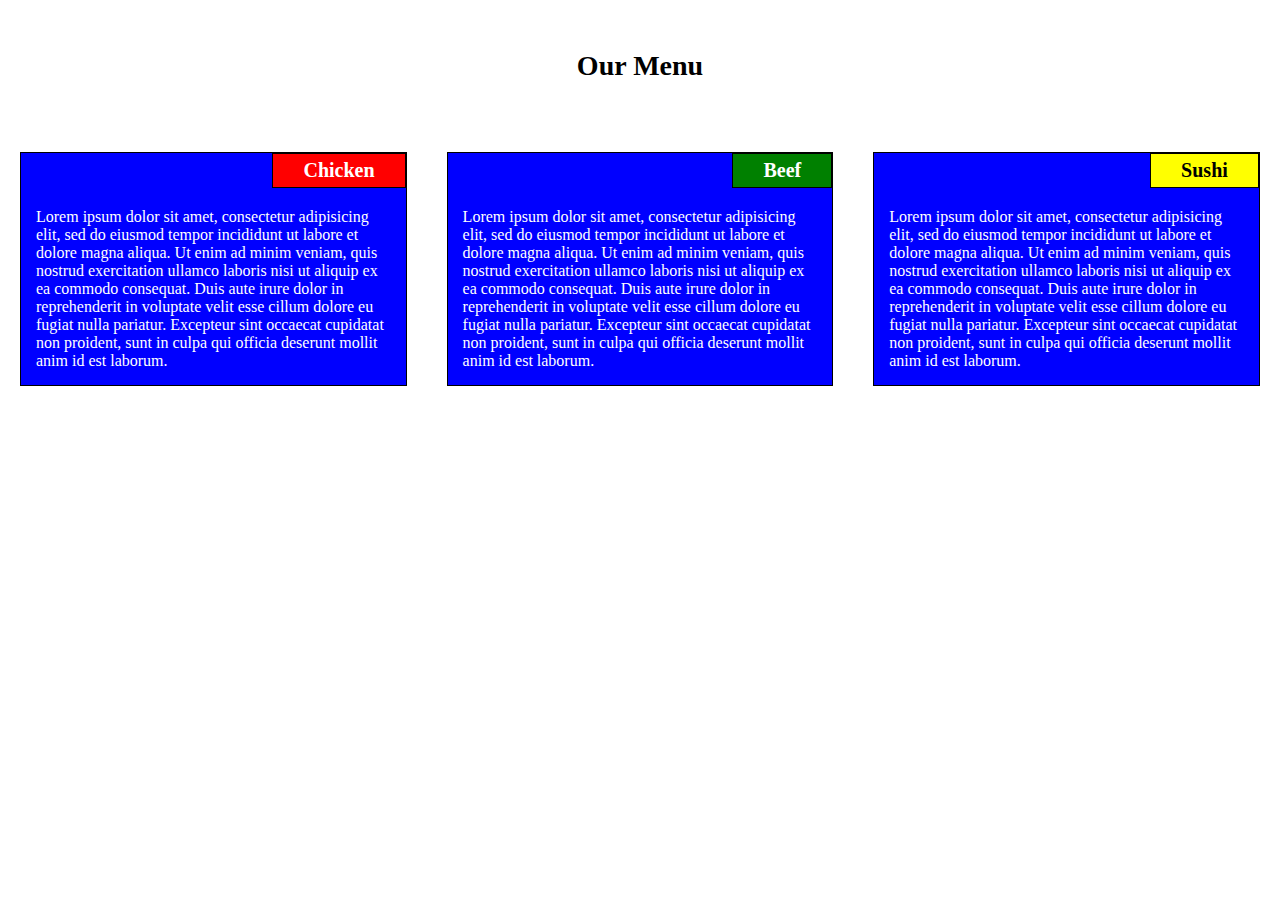
<file: module2-assignment/index.html>
<!DOCTYPE html>
<html>
<head>
	<title>Module2 Assignment page</title>
	<meta charset="UTF-8">
	<meta name="viewport" content="width=device-width, initial-scale=1.0">
	<link rel="stylesheet" href="css/style.css">
</head>
<body>
	<h1 id="heading">Our Menu</h1>
	<div id="s1">
		<section id="sec1">
			<h2 id="sec-h1">Chicken</h2>
			<p>Lorem ipsum dolor sit amet, consectetur adipisicing elit, sed do eiusmod
				tempor incididunt ut labore et dolore magna aliqua. Ut enim ad minim veniam,
				quis nostrud exercitation ullamco laboris nisi ut aliquip ex ea commodo
				consequat. Duis aute irure dolor in reprehenderit in voluptate velit esse
				cillum dolore eu fugiat nulla pariatur. Excepteur sint occaecat cupidatat non
				proident, sunt in culpa qui officia deserunt mollit anim id est laborum.
		</section>
	</div>

	<div id="s2">
		<section id="sec2"> 
			<h2 id="sec-h2">Beef</h2>
			<p>Lorem ipsum dolor sit amet, consectetur adipisicing elit, sed do eiusmod
				tempor incididunt ut labore et dolore magna aliqua. Ut enim ad minim veniam,
				quis nostrud exercitation ullamco laboris nisi ut aliquip ex ea commodo
				consequat. Duis aute irure dolor in reprehenderit in voluptate velit esse
				cillum dolore eu fugiat nulla pariatur. Excepteur sint occaecat cupidatat non
				proident, sunt in culpa qui officia deserunt mollit anim id est laborum.</p>
		</section>
	</div>

	<div id="s3">
		<section id="sec3"> 
			<h2 id="sec-h3">Sushi</h2>
			<p>Lorem ipsum dolor sit amet, consectetur adipisicing elit, sed do eiusmod
				tempor incididunt ut labore et dolore magna aliqua. Ut enim ad minim veniam,
				quis nostrud exercitation ullamco laboris nisi ut aliquip ex ea commodo
				consequat. Duis aute irure dolor in reprehenderit in voluptate velit esse
				cillum dolore eu fugiat nulla pariatur. Excepteur sint occaecat cupidatat non
				proident, sunt in culpa qui officia deserunt mollit anim id est laborum.</p>
		</section>
	</div>
</body>
</html>
</file>
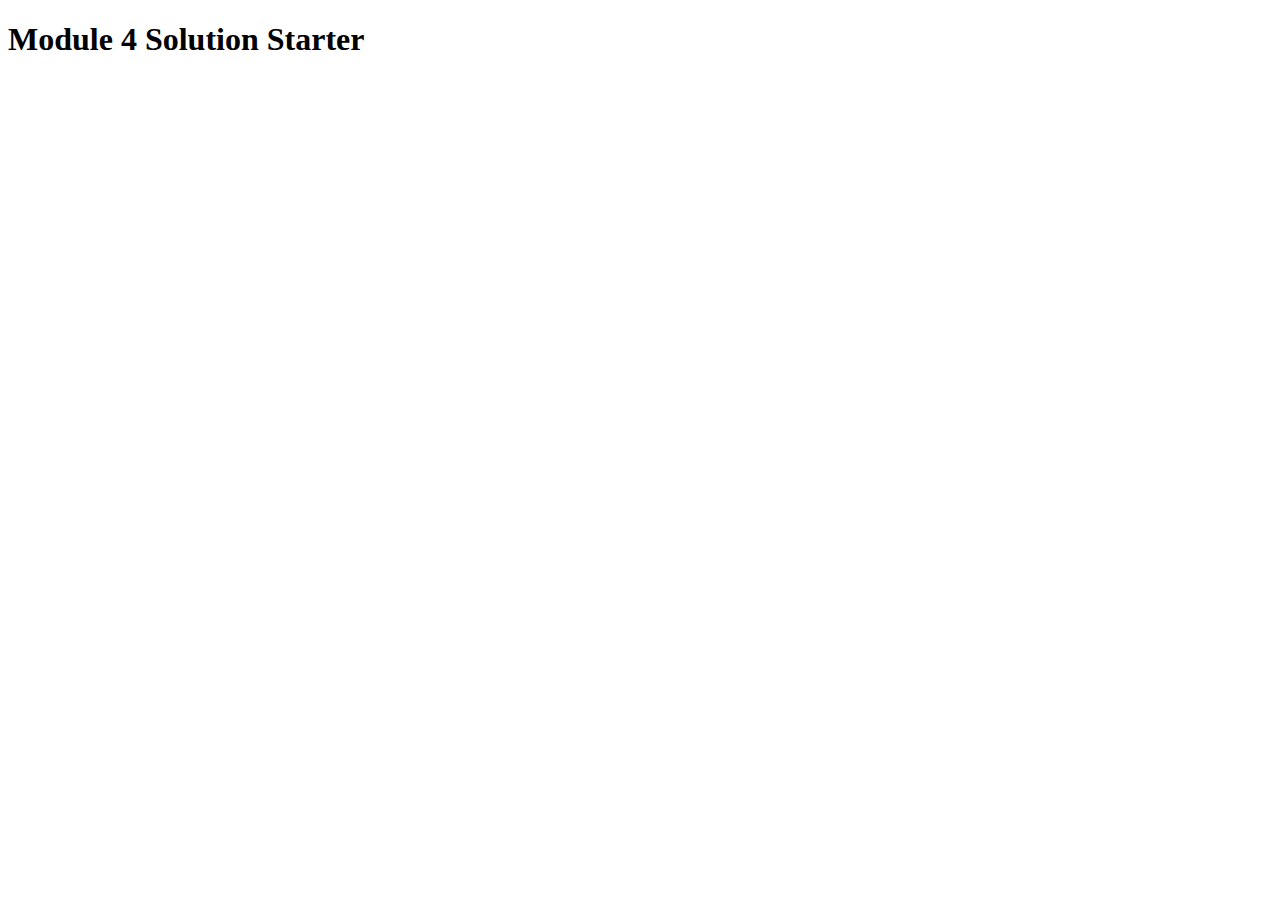
<file: module4-assignment/index.html>
<!DOCTYPE html>
<html>
<head>
  <meta charset="utf-8">
  <title>Module 4 Solution Starter</title>
  <script src="SpeakHello.js"></script>
  <script src="SpeakGoodBye.js"></script>
  <script src="script.js"></script>
</head>
<body>
  <h1>Module 4 Solution Starter</h1>
</body>
</html>
</file>
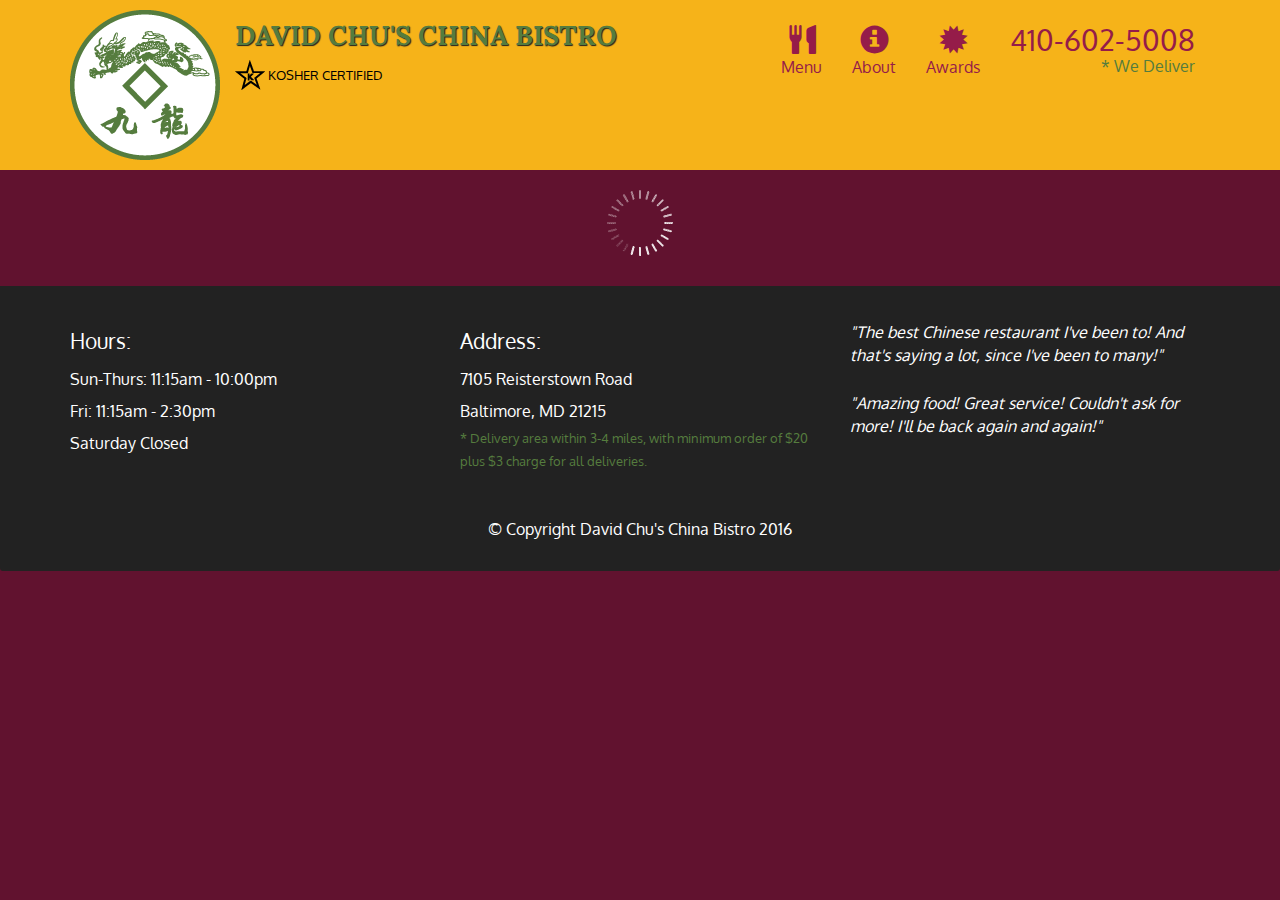
<file: module5-assignment/index.html>
<!doctype html>
<html lang="en">
  <head>
    <meta charset="utf-8">
    <meta http-equiv="X-UA-Compatible" content="IE=edge">
    <meta name="viewport" content="width=device-width, initial-scale=1">
    <title>David Chu's China Bistro</title>
    <link rel="stylesheet" href="css/bootstrap.min.css">
    <link rel="stylesheet" href="css/styles.css">
    <link href='https://fonts.googleapis.com/css?family=Oxygen:400,300,700' rel='stylesheet' type='text/css'>
    <link href='https://fonts.googleapis.com/css?family=Lora' rel='stylesheet' type='text/css'>
  </head>
<body>
  <header>
    <nav id="header-nav" class="navbar navbar-default">
      <div class="container">
        <div class="navbar-header">
          <a href="index.html" class="pull-left visible-md visible-lg">
            <div id="logo-img" alt="Logo image"></div>
          </a>

          <div class="navbar-brand">
            <a href="index.html"><h1>David Chu's China Bistro</h1></a>
            <p>
              <img src="images/star-k-logo.png" alt="Kosher certification">
              <span>Kosher Certified</span>
            </p>
          </div>

          <button id="navbarToggle" type="button" class="navbar-toggle collapsed" data-toggle="collapse" data-target="#collapsable-nav" aria-expanded="false">
            <span class="sr-only">Toggle navigation</span>
            <span class="icon-bar"></span>
            <span class="icon-bar"></span>
            <span class="icon-bar"></span>
          </button>
        </div>
        
        <div id="collapsable-nav" class="collapse navbar-collapse">
           <ul id="nav-list" class="nav navbar-nav navbar-right">
            <li id="navHomeButton" class="visible-xs active">
              <a href="index.html">
                <span class="glyphicon glyphicon-home"></span> Home</a>
            </li>
            <li id="navMenuButton">
              <a href="#" onclick="$dc.loadMenuCategories();">
                <span class="glyphicon glyphicon-cutlery"></span><br class="hidden-xs"> Menu</a>
            </li>
            <li>
              <a href="#">
                <span class="glyphicon glyphicon-info-sign"></span><br class="hidden-xs"> About</a>
            </li>
            <li>
              <a href="#">
                <span class="glyphicon glyphicon-certificate"></span><br class="hidden-xs"> Awards</a>
            </li>
            <li id="phone" class="hidden-xs">
              <a href="tel:410-602-5008">
                <span>410-602-5008</span></a><div>* We Deliver</div>
            </li>
          </ul><!-- #nav-list -->
        </div><!-- .collapse .navbar-collapse -->
      </div><!-- .container -->
    </nav><!-- #header-nav -->
  </header>

  <div id="call-btn" class="visible-xs">
    <a class="btn" href="tel:410-602-5008">
    <span class="glyphicon glyphicon-earphone"></span>
    410-602-5008
    </a>
  </div>
  <div id="xs-deliver" class="text-center visible-xs">* We Deliver</div>

  <div id="main-content" class="container"></div>

  <footer class="panel-footer">
    <div class="container">
      <div class="row">
        <section id="hours" class="col-sm-4">
          <span>Hours:</span><br>
          Sun-Thurs: 11:15am - 10:00pm<br>
          Fri: 11:15am - 2:30pm<br>
          Saturday Closed
          <hr class="visible-xs">
        </section>
        <section id="address" class="col-sm-4">
          <span>Address:</span><br>
          7105 Reisterstown Road<br>
          Baltimore, MD 21215
          <p>* Delivery area within 3-4 miles, with minimum order of $20 plus $3 charge for all deliveries.</p>
          <hr class="visible-xs">
        </section>
        <section id="testimonials" class="col-sm-4">
          <p>"The best Chinese restaurant I've been to! And that's saying a lot, since I've been to many!"</p>
          <p>"Amazing food! Great service! Couldn't ask for more! I'll be back again and again!"</p>
        </section>
      </div>
      <div class="text-center">&copy; Copyright David Chu's China Bistro 2016</div>
    </div>
  </footer>

  <!-- jQuery (Bootstrap JS plugins depend on it) -->
  <script src="js/jquery-2.1.4.min.js"></script>
  <script src="js/bootstrap.min.js"></script>
  <script src="js/ajax-utils.js"></script>
  <script src="js/script.js"></script>
</body>
</html>
</file>
<file: module2-assignment/css/style.css>
* {
	box-sizing: border-box;
	font-family: "Times New Roman", Times, serif;
	padding:0;
	margin:0;
}

#heading {
	text-align: center;
	font-size: 175%;
	margin:50px;
}

div {
	float:left;
}

section {
	position:relative;
	border: 1px solid black;
	background:blue;
	color:white;
	padding:15px;
	margin:20px;
}

section p {
	margin-top:40px;
}
h2 {
	position:absolute;
	top:0;
	right:0;
	padding:5px 30px;
	border:1px solid black;
	font-size:125%;
}

#sec-h1 {
	background:red;
}

#sec-h2 {
	background:green;
}

#sec-h3 {
	background:yellow;
	color:black;
}

@media (min-width: 992px) {
	div {
		width:33.33%;
	}
}

@media (min-width: 768px) and (max-width: 991px) {
	#s1, #s2 {
		width:50%;
	}
}
</file>
<file: module5-assignment/css/styles.css>
body {
  font-size: 16px;
  color: #fff;
  background-color: #61122f;
  font-family: 'Oxygen', sans-serif;
}

/** HEADER **/
#header-nav {
  background-color: #f6b319;
  border-radius: 0;
  border: 0;
}

#logo-img {
  background: url('../images/restaurant-logo_large.png') no-repeat;
  width: 150px;
  height: 150px;
  margin: 10px 15px 10px 0;
}

.navbar-brand {
  padding-top: 25px;
}
.navbar-brand h1 { /* Restaurant name */
  font-family: 'Lora', serif;
  color: #557c3e;
  font-size: 1.5em;
  text-transform: uppercase;
  font-weight: bold;
  text-shadow: 1px 1px 1px #222;
  margin-top: 0;
  margin-bottom: 0;
  line-height: .75;
}
.navbar-brand a:hover, .navbar-brand a:focus {
  text-decoration: none;
}
.navbar-brand p { /* Kosher cert */
  color: #000;
  text-transform: uppercase;
  font-size: .7em;
  margin-top: 15px;
}
.navbar-brand p span { /* Star-K */
  vertical-align: middle;
}

#nav-list {
  margin-top: 10px;
}
#nav-list a {
  color: #951C49;
  text-align: center;
}
#nav-list a:hover {
  background: #E7E7E7;
}
#nav-list a span {
  font-size: 1.8em;
}

#phone {
  margin-top: 5px;
}
#phone a { /* Phone number */
  text-align: right;
  padding-bottom: 0;
}
#phone div { /* We Deliver */
  color: #557c3e;
  text-align: right;
  padding-right: 15px;
}

.navbar-header button.navbar-toggle, .navbar-header .icon-bar {
  border: 1px solid #61122f;
}
.navbar-header button.navbar-toggle {
  clear: both;
  margin-top: -30px;
}
/* END HEADER */

/* FOOTER */
.panel-footer {
  margin-top: 30px;
  padding-top: 35px;
  padding-bottom: 30px;
  background-color: #222;
  border-top: 0;
}
.panel-footer div.row {
  margin-bottom: 35px;
}
#hours, #address {
  line-height: 2;
}
#hours > span, #address > span {
  font-size: 1.3em;
}
#address p {
  color: #557c3e;
  font-size: .8em;
  line-height: 1.8;
}
#testimonials {
  font-style: italic;
}
#testimonials p:nth-child(2) {
  margin-top: 25px;
}
/* END FOOTER */



/* HOME PAGE */
.container .jumbotron {
  box-shadow: 0 0 50px #3F0C1F;
  border: 2px solid #3F0C1F;
}

#menu-tile, #specials-tile, #map-tile {
  height: 250px;
  width: 100%;
  margin-bottom: 15px;
  position: relative;
  border: 2px solid #3F0C1F;
  overflow: hidden;
}
#menu-tile:hover, #specials-tile:hover, #map-tile:hover {
  box-shadow: 0 1px 5px 1px #cccccc;
}
#menu-tile {
  background: url('../images/menu-tile.jpg') no-repeat;
  background-position: center;
}
#specials-tile {
  background: url('../images/specials-tile.jpg') no-repeat;
  background-position: center;
}
#menu-tile span, #specials-tile span, #map-tile span {
  position: absolute;
  bottom: 0;
  right: 0;
  width: 100%;
  text-align: center;
  font-size: 1.6em;
  text-transform: uppercase;
  background-color: #000;
  color: #fff;
  opacity: .8;
}
/* END HOME PAGE */

/* MENU CATEGORIES PAGE */
.category-tile { 
  position: relative;
  border: 2px solid #3F0C1F;
  overflow: hidden;
  width: 200px;
  height: 200px;
  margin: 0 auto 15px;
}
.category-tile span {
  position: absolute;
  bottom: 0;
  right: 0;
  width: 100%;
  text-align: center;
  font-size: 1.2em;
  text-transform: uppercase;
  background-color: #000;
  color: #fff;
  opacity: .8;
}
.category-tile:hover {
  box-shadow: 0 1px 5px 1px #cccccc;
}

#menu-categories-title + div {
  margin-bottom: 50px;
}
/* END MENU CATEGORIES PAGE */

/* SINGLE CATEGORY PAGE */
.menu-item-tile {
  margin-bottom: 25px;
}
.menu-item-tile hr {
  width: 80%;
}
.menu-item-tile .menu-item-price {
  font-size: 1.1em;
  text-align: right;
  margin-top: -15px;
  margin-right: -15px;
}
.menu-item-tile .menu-item-price span {
  font-size: .6em;
}
.menu-item-photo {
  position: relative;
  border: 2px solid #3F0C1F; 
  overflow: hidden;
  padding: 0;
  margin-right: -15px;
  margin-left: auto;
  margin-bottom: 20px;
  max-width: 250px;
}
.menu-item-photo div {
  position: absolute;
  bottom: 0;
  right: 0;
  width: 80px;
  background-color: #557c3e;
  text-align: center;
}
.menu-item-description {
  padding-right: 30px;
}
h3.menu-item-title {
  margin: 0 0 10px;
}
.menu-item-details {
  font-size: .9em;
  font-style: italic;
}
/* END SINGLE CATEGORY PAGE */


/********** Large devices only **********/
@media (min-width: 1200px) {
  .container .jumbotron {
    background: url('../images/jumbotron_1200.jpg') no-repeat;
    height: 675px;
  }
}

/********** Medium devices only **********/
@media (min-width: 992px) and (max-width: 1199px) {
  /* Header */
  #logo-img {
    background: url('../images/restaurant-logo_medium.png') no-repeat;
    width: 100px;
    height: 100px;
    margin: 5px 5px 5px 0;
  }
  /* End Header */

  /* Home Page */
  .container .jumbotron {
    background: url('../images/jumbotron_992.jpg') no-repeat;
    height: 558px;
  }
  /* End Home Page */
}

/********** Small devices only **********/
@media (min-width: 768px) and (max-width: 991px) {
  /* Home Page */
  .container .jumbotron {
    background: url('../images/jumbotron_768.jpg') no-repeat;
    height: 432px;
  }
  /* End Home Page */
}

/********** Extra small devices only **********/
@media (max-width: 767px) {
  /* Header */
  .navbar-brand {
    padding-top: 10px;
    height: 80px;
  }
  .navbar-brand h1 { /* Restaurant name */
    padding-top: 10px;
    font-size: 5vw; /* 1vw = 1% of viewport width */
  }
  .navbar-brand p { /* Kosher cert */
    font-size: .6em;
    margin-top: 12px;
  }
  .navbar-brand p img { /* Star-K */
    height: 20px;
  }

  #collapsable-nav a { /* Collapsed nav menu text */
    font-size: 1.2em;
  }
  #collapsable-nav a span { /* Collapsed nav menu glyph */
    font-size: 1em;
    margin-right: 5px;
  }

  #call-btn > a {
    font-size: 1.5em;
    display: block;
    margin: 0 20px;
    padding: 10px;
    border: 2px solid #fff;
    background-color: #f6b319;
    color: #951c49;
  }
  #xs-deliver {
    margin-top: 5px;
    font-size: .7em;
    letter-spacing: .1em;
    text-transform: uppercase;
  }
  /* End Header */

  /* Footer */
  .panel-footer section {
    margin-bottom: 30px;
    text-align: center;
  }
  .panel-footer section:nth-child(3) {
    margin-bottom: 0; /* margin already exists on the whole row */
  }
  .panel-footer section hr {
    width: 50%;
  }
  /* End Footer */

  /* Home Page */
  .container .jumbotron {
    margin-top: 30px;
    padding: 0;
  }
  #menu-tile, #specials-tile {
    width: 360px;
    margin: 0 auto 15px;
  }

  .menu-item-photo {
    margin-right: auto;
  }
  .menu-item-tile .menu-item-price {
    text-align: center;
  }
  .menu-item-description {
    text-align: center;;
  }
}


/********** Super extra small devices Only :-) (e.g., iPhone 4) **********/
@media (max-width: 479px) {
  /* Header */
  .navbar-brand h1 { /* Restaurant name */
    padding-top: 5px;
    font-size: 6vw;
  }
  /* End Header */
  
  /* Home page */
  #menu-tile, #specials-tile {
    width: 280px;
    margin: 0 auto 15px;
  }

  .col-xxs-12 {
    position: relative;
    min-height: 1px;
    padding-right: 15px;
    padding-left: 15px;
    float: left;
    width: 100%;
  }
}
</file>
